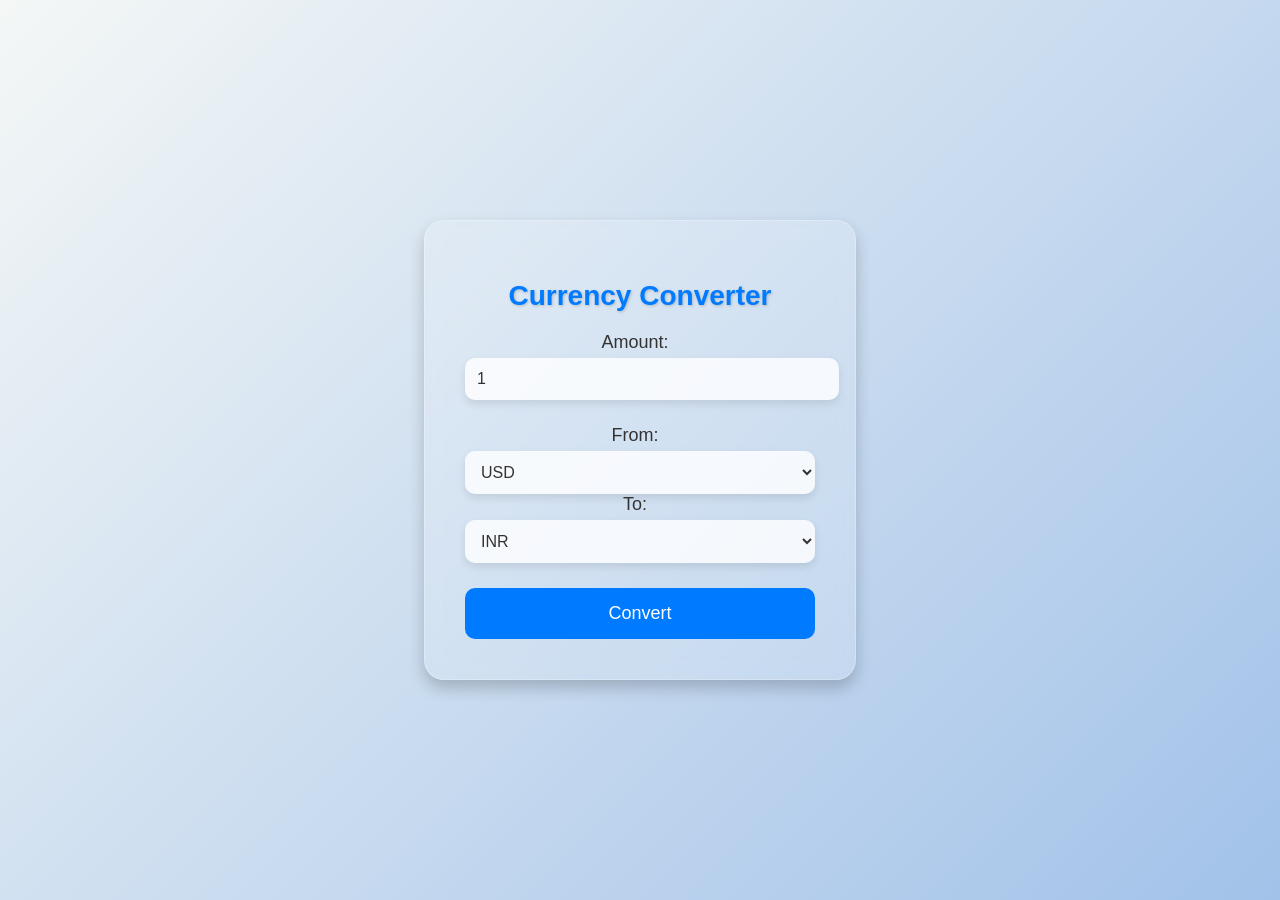
<file: templates/currency.html>
<!DOCTYPE html>
<html lang="en">
<head>
    <meta charset="UTF-8">
    <meta name="viewport" content="width=device-width, initial-scale=1.0">
    <title>MarketMinds</title>
    <style>
/* General body styling */
body {
    font-family: 'Arial', sans-serif;
    background-image: url("E:\PROJECT\currency-exchange\images\s3.png");
    background: linear-gradient(135deg, #f4f7f6, #a2c2e9);
    margin: 0;
    padding: 0;
    display: flex;
    justify-content: center;
    align-items: center;
    height: 100vh;
    overflow: hidden;
}

/* Container for the converter with enhanced glassmorphism effect */
.container {
    background: rgba(255, 255, 255, 0.15);
    border-radius: 20px;
    padding: 40px;
    box-shadow: 0 8px 16px rgba(0, 0, 0, 0.2);
    backdrop-filter: blur(8px); /* Reduced blur to prevent text blurriness */
    border: 1px solid rgba(255, 255, 255, 0.25);
    text-align: center;
    width: 350px;
    transition: transform 0.3s ease, box-shadow 0.3s ease;
}

.container:hover {
    transform: scale(100%); /* Slightly reduced scale to reduce blurriness */
    box-shadow: 0 12px 24px rgba(0, 0, 0, 0.63);
}

/* Title styling */
h1 {
    font-size: 28px;
    color: #007bff;
    margin-bottom: 20px;
    font-weight: bold;
    text-shadow: 1px 1px 3px rgba(0, 0, 0, 0.2);
}

/* Input section styling */
.input-section,
.dropdown-section {
    margin-bottom: 25px;
}

label {
    font-size: 18px;
    color: #333;
    margin-right: 10px;
}

input, select {
    padding: 12px;
    width: 100%;
    border: none;
    border-radius: 10px;
    margin-top: 5px;
    background: rgba(255, 255, 255, 0.8);
    color: #333;
    font-size: 16px;
    box-shadow: 0 4px 8px rgba(0, 0, 0, 0.1);
    transition: box-shadow 0.3s ease;
}

input:focus, select:focus {
    outline: none;
    box-shadow: 0 0 8px rgba(0, 123, 255, 0.5);
}

/* Button styling */
button {
    padding: 15px 25px;
    background-color: #007bff;
    color: white;
    font-size: 18px;
    border: none;
    border-radius: 10px;
    cursor: pointer;
    width: 100%;
    transition: background-color 0.3s ease, transform 0.2s ease;
}

button:hover {
    background-color: #0056b3;
    transform: translateY(-2px);
}

button:active {
    transform: translateY(1px);
}

/* Result box styling */
.result-box {
    margin-top: 25px;
    font-size: 20px;
    color: #333;
    padding: 15px;
    border-radius: 10px;
    background-color: rgba(255, 255, 255, 0.25);
    box-shadow: 0 4px 8px rgba(0, 0, 0, 0.15);
    display: none;
}

.result-box.active {
    display: block;
    animation: fadeIn 0.5s ease-in-out;
}

@keyframes fadeIn {
    from {
        opacity: 0;
    }
    to {
        opacity: 1;
    }
}

/* Responsive design */
@media (max-width: 768px) {
    .container {
        width: 90%;
    }
}
/* Footer styling */
.footer {
    text-align: center;
    padding: 20px;
    background-color: rgba(0, 32, 74, 0.9);
    color: white;
    margin-top: 50px;
}

.footer p {
    margin: 0;
    font-size: 0.9rem;
}

    </style>
</head>
<body>
    <div class="container">
        <h1>Currency Converter</h1>
        <div class="converter-box">
            <div class="input-section">
                <label for="amount">Amount:</label>
                <input type="number" id="amount" placeholder="Enter amount" value="1">
            </div>
            <div class="dropdown-section">
                <label for="fromCurrency">From:</label>
                <select id="fromCurrency">
                    <option value="USD">USD</option>
                    <option value="EUR">EUR</option>
                    <option value="INR">INR</option>
                    <option value="JPY">JPY</option>
                    <!-- Add more currencies as needed -->
                </select>

                <label for="toCurrency">To:</label>
                <select id="toCurrency">
                    <option value="INR">INR</option>
                    <option value="USD">USD</option>
                    <option value="EUR">EUR</option>
                    <option value="JPY">JPY</option>
                    <!-- Add more currencies as needed -->
                </select>
            </div>
            <button onclick="convertCurrency()">Convert</button>
            <div id="result" class="result-box"></div>
        </div>
    </div>
    <!-- <footer class="footer">
        <p>Powered by MarketMinds &copy; 2024</p>
    </footer> -->

    <script>
        const apiKey ="56f5c1144a65edc29edf1c59"; // Replace with your actual API key
const apiUrl = 'https://v6.exchangerate-api.com/v6/' + apiKey + '/latest/';

// Function to fetch exchange rates
async function fetchExchangeRates(baseCurrency) {
    try {
        const response = await fetch(apiUrl + baseCurrency);
        const data = await response.json();
        return data.conversion_rates;
    } catch (error) {
        console.error('Error fetching exchange rates:', error);
        return null;
    }
}

// Function to convert currency
async function convertCurrency() {
    const amount = parseFloat(document.getElementById('amount').value);
    const fromCurrency = document.getElementById('fromCurrency').value;
    const toCurrency = document.getElementById('toCurrency').value;
    const resultBox = document.getElementById('result');

    if (isNaN(amount) || amount <= 0) {
        resultBox.innerHTML = "Please enter a valid amount.";
        resultBox.classList.add('active');
        return;
    }

    if (fromCurrency === toCurrency) {
        resultBox.innerHTML = `Same currency selected. Amount: ${amount} ${toCurrency}`;
        resultBox.classList.add('active');
        return;
    }

    const rates = await fetchExchangeRates(fromCurrency);

    if (!rates || !(toCurrency in rates)) {
        resultBox.innerHTML = "Unable to fetch conversion rates.";
        resultBox.classList.add('active');
        return;
    }

    const convertedAmount = (amount * rates[toCurrency]).toFixed(2);
    resultBox.innerHTML = `${amount} ${fromCurrency} = ${convertedAmount} ${toCurrency}`;
    resultBox.classList.add('active');
}

// Add event listener to convert button
document.querySelector('button').addEventListener('click', convertCurrency);

    </script>
</body>

</html>
</file>
